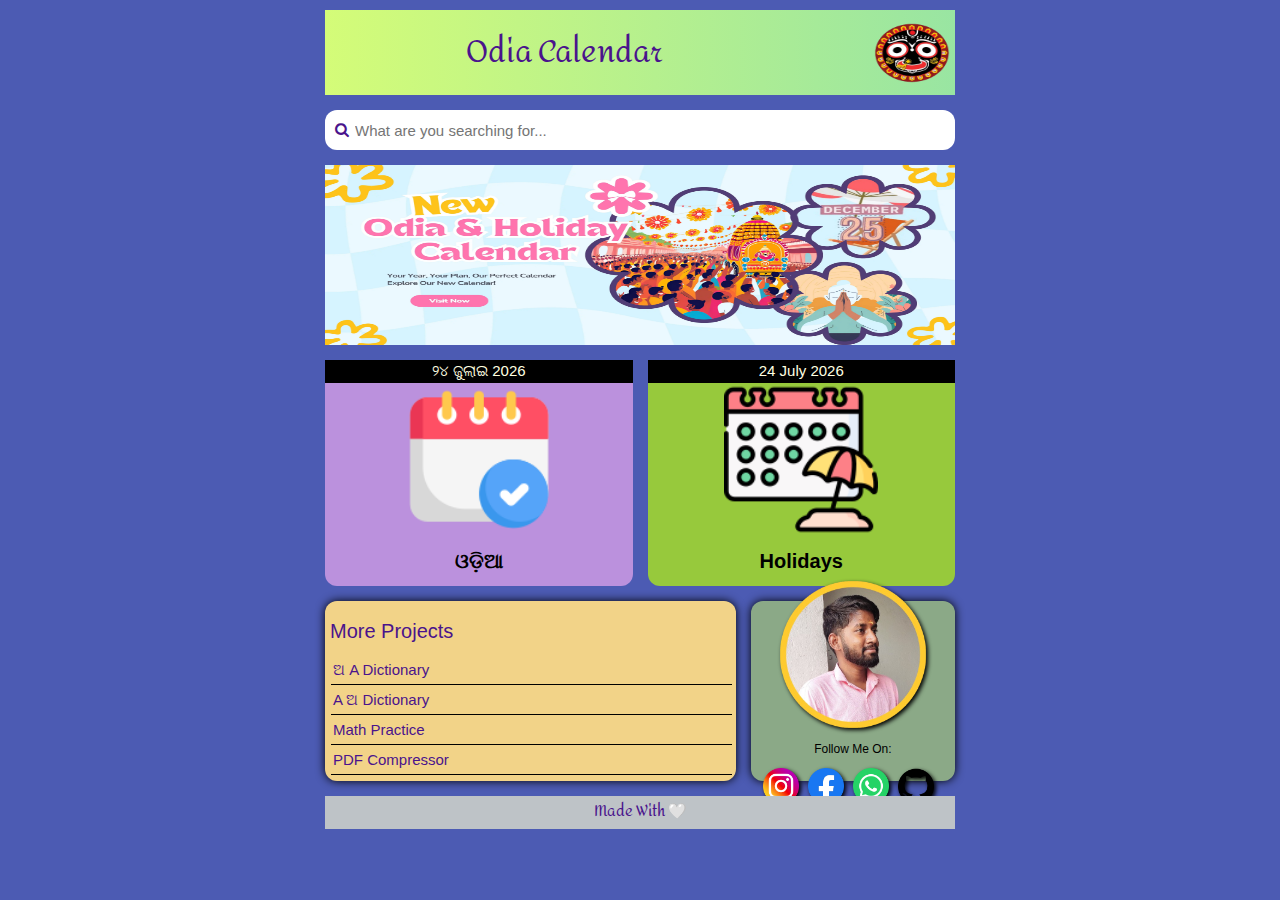
<file: index.html>
<!DOCTYPE html>
<html>
<head>
	<meta charset="utf-8">
	<meta name="viewport" content="width=device-width, initial-scale=1">
	<title>Odisha Calendar</title>
	<link rel="stylesheet" type="text/css" href="css/style.css">
    <link rel="stylesheet" href="https://cdnjs.cloudflare.com/ajax/libs/font-awesome/4.7.0/css/font-awesome.min.css">
    <link rel="stylesheet" href="https://www.w3schools.com/w3css/4/w3.css">
</head>
<body>
<div class="container">
	<div class="header">
        <h2>Odia Calendar</h2>
        <img src="image/jagannath.png">
    </div>
    <div class="main">
        <div class="search-container">
            <i class="fa fa-search" aria-hidden="true"></i>
        <input type="text" id="searchInput" placeholder="What are you searching for..." oninput="showAutocomplete(this.value)">

        <!-- <button onclick="searchHoliday()">Search</button> -->
        <div id="autocompleteList"></div>
            <div id="results" class="results"></div>
        </div>
        <div class="heading">
            <img class="mySlides w3-animate-fading" src="image/1.webp" style="width:100%">
            <img class="mySlides w3-animate-fading" src="image/2.webp" style="width:100%">
            <img class="mySlides w3-animate-fading" src="image/3.webp" style="width:100%">
        </div>
        <div class="card">
            <div class="card-1" onclick="location.href='odia-calendar.html';">
            	<p id="odiaDate"></p>
                <div>
                    <img src="image/calendar2.png">
                    <h4>ଓଡ଼ିଆ</h4>
                </div>
            </div>
            <div class="card-2" onclick="location.href='holiday-calendar.html';">
            	<p id="englishDate"></p>
                <div>
                    <img src="image/holidays.png">
                    <h4>Holidays</h4>
                </div>
            </div>
        </div>
        <div class="contact">
            <div class="row-1">
                <h4>More Projects</h4>
                <li class="col">
                    <a href="odia-dictionary">ଅ  A Dictionary</a>
                </li>
                <li class="col">
                    <a href="odia-dictionary">A ଅ Dictionary</a>
                </li>
                <li class="col">
                    <a href="odia-dictionary">Math Practice</a>
                </li>
                <li class="col">
                    <a href="odia-dictionary">PDF Compressor</a>
                </li>
            </div>
            <div class="row-2">
                <img src="image/sandeep3.png">
                <h4>Follow Me On:</h4>
                <div class="social">
                    <a href=""><img src="image/insta.png"></a>
                    <!-- <a href=""><img src="image/telegram.png"></a> -->
                    <a href=""><img src="image/facebook.png"></a>
                    <a href=""><img src="image/whatsapp.png"></a>
                    <a href=""><img src="image/github.png"></a>
                </div>
            </div>
        </div>
    </div>
    <footer>Made With 🤍</footer>
</div>
	

	<script>
    // Function to get current date
    function getCurrentDate() {
        const today = new Date();
        const options = { day: 'numeric', month: 'long', year: 'numeric' };
        
        // Format date in English
        const englishDate = today.toLocaleDateString('en-IN', options);
        
        // Define Odia month names
        const odiaMonths = [
            "ଜାନୁଆରୀ", "ଫେବୃଆରୀ", "ମାର୍ଚ୍ଚ", "ଅପ୍ରେଲ", 
            "ମେ", "ଜୁନ", "ଜୁଲାଇ", "ଅଗଷ୍ଟ", 
            "ସେପ୍ଟେମ୍ବର", "ଅକ୍ଟୋବର", "ନଭେମ୍ବର", "ଡିସେମ୍ବର"
        ];
        
        // Define day numbers in Odia
        const odiaNumbers = ["୦", "୧", "୨", "୩", "୪", "୫", "୬", "୭", "୮", "୯"];
        
        // Extract date components
        const day = today.getDate();
        const month = odiaMonths[today.getMonth()];
        const year = today.getFullYear();
        
        // Convert day and year to Odia script
        const odiaDay = String(day).split('').map(d => odiaNumbers[parseInt(d)]).join('');
        const odiaYear = String(year).split('').map(d => odiaNumbers[parseInt(d)]).join('');
        
        // Combine for final Odia date
        const odiaDate = `${odiaDay} ${month} ${year}`;
        
        // Display dates
        document.getElementById('englishDate').textContent = englishDate;
        document.getElementById('odiaDate').textContent = odiaDate;
    }
    
    // Call the function to set the dates on load
    getCurrentDate();

    //image slider


            var myIndex = 0;
                carousel();

                function carousel() {
                  var i;
                  var x = document.getElementsByClassName("mySlides");
                  for (i = 0; i < x.length; i++) {
                    x[i].style.display = "none";  
                  }
                  myIndex++;
                  if (myIndex > x.length) {myIndex = 1}    
                  x[myIndex-1].style.display = "block";  
                  setTimeout(carousel, 9000);    
        }
</script>


<script>
        const holidays2025 = {
            0: {14: "Makar Sankranti", 23: "Subash Chandra Bose Jayanti / Vir Surendrasai Jayanti", 26: "Republic Day"},
            1: {2: "Basanta Panchami", 26: "Maha Shivaratri"},
            2: {5: "Panchayati Raj Divas", 14: "Dola Purnima", 15: "Holi", 31: "Id-ul-Fitre"},
            3: {1: "Utkal Divas", 3: "Sri Ram Navami", 14: "Maha Vishuva Sankranti/ Dr. B.R. Ambedkar Jayanti", 18: "Good Friday"},
            4: {12: "Buddha Purnima/ Birthday of Pt. Raghunath Murmu", 27: "Sabitri Amabasya"},
            5: {7: "Id-ul-Zuha", 14: "Pahili Raja (2nd Saturday)", 15: "Raja Sankranti", 27: "Ratha Yatra"},
            6: {5: "Bahuda Yatra(Optional Holiday)", 6: "Muharram"},
            7: {9: "Jhulana Purnima (2nd Saturday)", 15: "Independence Day/ Janmastami", 27: "Ganesh Puja", 28: "Nuakhai"},
            8: {5: "Birthday of Prophet Muhammad", 21: "Mahalaya", 29: "Mahasaptami", 30: "Mahastami"},
            9: {1: "Mahanavami", 2: "Vijaya Dasami/ Gandhi Jayanti", 7: "Kumar Purnima", 21: "Diwali"},
            10: {5: "Rahas Purnima", 12: "Prathamastami(Optional Holiday)"},
            11: {25: "X-Mas Day"}
        };

                function monthToName(month) {
            const monthNames = ["January", "February", "March", "April", "May", "June", "July", "August", "September", "October", "November", "December"];
            return monthNames[month];
        }

        function showAutocomplete() {
            const input = document.getElementById('searchInput').value.trim().toLowerCase();
            const autocompleteList = document.getElementById('autocompleteList');
            autocompleteList.innerHTML = '';

            if (input === '') {
                document.getElementById('autocompleteList').style.display = "none";
                document.getElementById('results').style.display = "none";
                return;
            }
            else{
                document.getElementById('autocompleteList').style.display = "block";
                document.getElementById('results').style.display = "block";
            }





            let matches = [];
            for (let month in holidays2025) {
                const monthName = monthToName(parseInt(month));
                for (let date in holidays2025[month]) {
                    const holiday = holidays2025[month][date];
                    if (date.toString().includes(input) || monthName.toLowerCase().includes(input) || holiday.toLowerCase().includes(input)) {
                        matches.push(`${monthName} ${date}: ${holiday}`);
                    }
                }
            }

            matches.forEach(match => {
                const item = document.createElement('div');
                item.className = 'autocomplete-item';
                item.textContent = match;
                item.onclick = function() {
                    document.getElementById('searchInput').value = match;
                    autocompleteList.innerHTML = '';
                    document.getElementById('results').innerHTML = `<p><strong>${match}</strong></p>`;
                    document.getElementById('autocompleteList').style.display = "none";
                };
                autocompleteList.appendChild(item);
            });
        }

        function searchHoliday() {
            const input = document.getElementById('searchInput').value.trim().toLowerCase();
            let results = '';

            for (let month in holidays2025) {
                const monthName = monthToName(parseInt(month));
                for (let date in holidays2025[month]) {
                    const holiday = holidays2025[month][date];
                    if (date.toString() === input || monthName.toLowerCase().includes(input) || holiday.toLowerCase().includes(input)) {
                        results += `<p><strong>${monthName} ${date}</strong>: ${holiday}</p>`;
                    }
                }
            }

            if (results === '') {
                results = '<p>No holidays found for your search.</p>';
            }

            document.getElementById('results').innerHTML = results;
        }

//placeholder text

        const searchBar = document.getElementById('searchInput');

            // Array of product names
            const productNames = [
              "Search Your Holiday",
              "Holi",
              "2nd Saturday",
              "Independence Day",
              "Shivaratri",
              "26 January",
              "Durga Puja",
              "Ganesh Puja",
              "Kali Puja"
            ];

            let currentIndex = 0;
            let intervalId;

            // Function to update the placeholder with product names
            function cycleProductNames() {
              intervalId = setInterval(() => {
                searchBar.placeholder = `Looking for ${productNames[currentIndex]}...`;
                currentIndex = (currentIndex + 1) % productNames.length; // Loop back to start
              }, 2000);
            }

            // Focus event: Show "Search for products..."
            searchBar.addEventListener('focus', () => {
              clearInterval(intervalId); // Stop cycling product names
              searchBar.placeholder = "What are you searching for...";
            });

            // Blur event: Start cycling product names
            searchBar.addEventListener('blur', () => {
              cycleProductNames();
            });

            // Start cycling product names when the page loads
            cycleProductNames();

    </script>
</body>
</html>
</file>
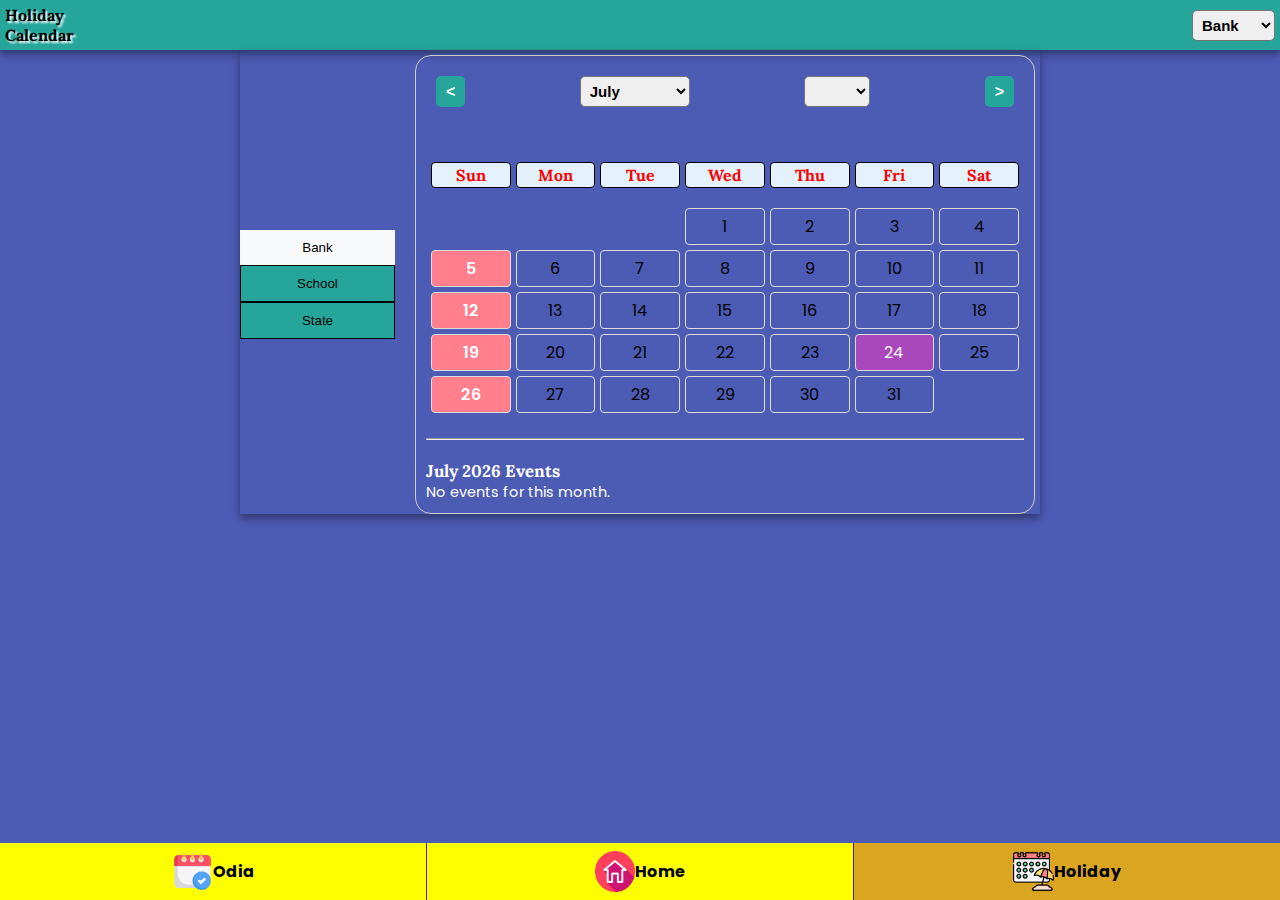
<file: holiday-calendar.html>
<!DOCTYPE html>
<html lang="en">
<head>
    <meta charset="UTF-8">
    <meta name="viewport" content="width=device-width, initial-scale=1.0">
    <meta http-equiv="Cache-Control" content="max-age=31536000, public">
    <meta http-equiv="Expires" content="Thu, 31 Dec 2099 23:59:59 GMT">
    <title>Monthly Calendar with Events</title>
    <link rel="stylesheet" href="css/holiday-style.css">
    <link rel="stylesheet" type="text/css" href="css/common.css">
</head>
<body>
    <header>
        <div class="logo">
            <h4>Holiday</h4>
            <h4>Calendar</h4>
        </div>

        <div class="select-holiday">      
            <label for="tab_selector"></label>
            <select id="tab_selector">
                <option value="bank">Bank</option>
                <option value="school">School</option>
                <option value="state">State</option>
            </select>
        </div>  
    </header>
    <div class="calendar-container">
        <!-- Sidebar with Tabs -->
        <div class="tabs">
            <button id="tab_bank" class="tab">Bank</button>
            <button id="tab_school" class="tab">School</button>
            <button id="tab_state" class="tab">State</button>
        </div>

        <!-- Calendar with Controls -->
        <div class="calendar-wrapper">
            <div class="calendar-controls">
                <button id="prevMonth">&lt;</button>
                <select id="select_month"></select>
                <select id="select_year"></select>
                <button id="nextMonth">&gt;</button>
                <!-- <button id="currentMonth">||</button> -->
            </div>
            
            <!-- Single Month Calendar Display -->
            <div class="month-calendar" id="month-calendar"></div>

            <hr>
            <!-- Events List Display -->
            <div id="events-list" class="events-list"></div>
        </div>
    </div>


    <br><br><br>
    <div class="mob-menu">
        <li>
            <img src="image/calendar2.png?v=1.0.0">
            <a href="odia-calendar.html">Odia</a>
        </li>
        <li class="dual-border">
            <img src="image/home.png?v=1.0.0">
            <a href="index.html">Home</a></li>
        <li class="active">
            <img src="image/holidays.png?v=1.0.0">
            <a href="holiday-calendar.html">Holiday</a>
        </li>
    </div>

    <script src="js/holiday-script.js?v=1.0.0"></script>
    <script>
            if ('serviceWorker' in navigator) {
            window.addEventListener('load', () => {
                navigator.serviceWorker.register('js/service-worker.js')
                .then(registration => {
                    console.log('Service Worker registered with scope:', registration.scope);
                })
                .catch(error => {
                    console.log('Service Worker registration failed:', error);
                });
            });
        }

    </script>
</body>
</html>
</file>
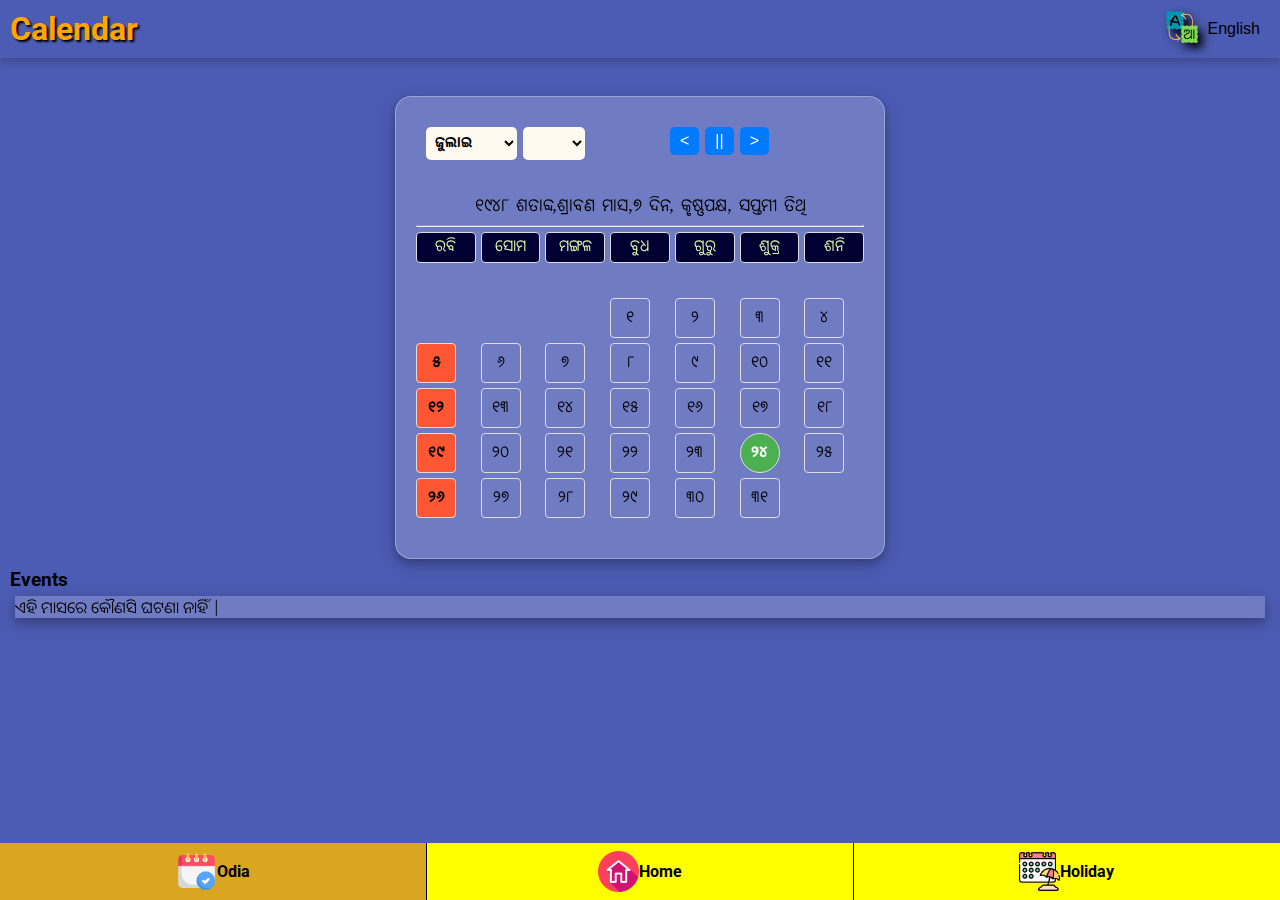
<file: odia-calendar.html>
<!DOCTYPE html>
<html lang="en">
<head>
    <meta charset="UTF-8">
    <meta name="viewport" content="width=device-width, initial-scale=1.0">
    <meta http-equiv="Cache-Control" content="max-age=31536000, public">
    <meta http-equiv="Expires" content="Thu, 31 Dec 2099 23:59:59 GMT">
    <link rel="stylesheet" href="css/odia-calendar.css">
    <link rel="stylesheet" type="text/css" href="css/common.css">
    <script src="https://ajax.googleapis.com/ajax/libs/jquery/3.7.1/jquery.min.js"></script>
    <title>Calendar with Events</title>
</head>
<body>
    <header>
        <h1>Calendar</h1>
        <div id="fullcalendarIcon">
            <p id="fullcalendardate"></p>
            <img src="image/calendar.png?v=1.0.0" class="fullcalendarimg">
        </div>
        <div>
            <span><img src="image/translate.png?v=1.0.0"> </span>
            <button id="translate_btn">English</button>
        </div>
    </header>
    <br><br>
    <div id="calendar">
        <div class="toprow">
            <div>
                <select id="select_month"></select>
                <select id="select_year"></select>
            </div>
            <div>
                <button id="prev_month"><</button>
                <button id="curr_month">||</button>
                <button id="next_month">></button>
            </div>
            <div>
        </div>
    </div>
        <div class="date-info">
            <span id="saka-calendar-date">Saka Year: 1946, Month: Ashadha, Day: 1</span> <!-- Saka calendar info -->
            <span id="demo"></span>
        </div>
        <hr>
            <div id="calendar_days"></div>
        <div id="calendar_dates"></div>
    </div>
    <div class="event">
        <h3>Events</h3>
        <ul id="eventList"></ul>
    </div>

    <div id="fullcalendar"></div>
    <br><br><br>
    <div class="mob-menu">
        <li class="active">
            <img src="image/calendar2.png?v=1.0.0">
            <a href="odia-calendar.html">Odia</a>
        </li>
        <li class="dual-border">
            <img src="image/home.png?v=1.0.0">
            <a href="index.html">Home</a></li>
        <li>
            <img src="image/holidays.png?v=1.0.0">
            <a href="holiday-calendar.html">Holiday</a>
        </li>
    </div>

    <script src="js/odia-calendar.js?v=1.0.0"></script>
    <script>
            if ('serviceWorker' in navigator) {
            window.addEventListener('load', () => {
                navigator.serviceWorker.register('js/service-worker.js')
                .then(registration => {
                    console.log('Service Worker registered with scope:', registration.scope);
                })
                .catch(error => {
                    console.log('Service Worker registration failed:', error);
                });
            });
        }

    </script>
</body>
</html>
</file>
<file: css/style.css>
@import url('https://fonts.googleapis.com/css2?family=Amita:wght@400;700&display=swap');
@import url('https://fonts.googleapis.com/css2?family=Lora:ital,wght@0,400..700;1,400..700&family=Poppins:ital,wght@0,100;0,200;0,300;0,400;0,500;0,600;0,700;0,800;0,900;1,100;1,200;1,300;1,400;1,500;1,600;1,700;1,800;1,900&display=swap');
*{
    margin: 0;
    padding: 0;
    box-sizing: border-box;
}
body {
    font-family: "Poppins", sans-serif;
    font-weight: 400;
    background-color: #4C5BB3;
    color: #4A148C;
    padding: 10px;
    display: flex;
    align-items: center;
    justify-content: center;
}
.container{
/*    background-color: red;*/
    width: 100%;
    display: flex;
    flex-direction: column;
    gap: 1rem;
}
.search-container{
    position: relative;
}
.search-container input{
    padding: 5px;
    height: 40px;
    padding-left: 30px;
    width: 100%;
    border: none;
    outline: none;
    border-radius: 12px;
}
.search-container .fa{
    position: absolute;
    left: 10px;
    top: 12px;
}
#autocompleteList{  
    padding: 5px;
    overflow-y: auto;
    max-height: 80vh;
    position: absolute;
    width: 100%;
    background-color: cornsilk;
    z-index: 1;
    display: none;
}
.autocomplete-item {
    padding: 10px;
    cursor: pointer;
    margin: 5px;
    box-shadow: 0 4px 8px 0 rgba(0, 0, 0, 0.2);
}
.autocomplete-item:hover {
    background-color: #f0f0f0;
}
.results {
    margin-top: 20px;
    background-color: cornsilk;
    display: none;
}
.header{
    display: flex;
    align-items: center;
    gap: 5rem;
    padding: 5px;
    background-image: linear-gradient(to left, #99E5A2 , #D4FC78);
}
.header img{
    flex: 1;
    width: 4rem;
    height: 4rem;
}
.header h2{
    flex: 6;
    width: 100%;
    text-align: right;
    padding: 5px;
    border-radius: 12px;
    text-align: center;
    font-family: "Amita", serif;
    font-weight: 400;
    font-style: normal;
}

.main{
    display: flex;
    flex-direction: column;
    gap: 1rem;
}
.heading{
    height: 12rem;
    width: 100%;
}
.heading img{
    width: 100%;
    height: 12rem
}
.card{
    display: flex;
    align-items: center;
    justify-content: center;
    width: 100%;
    margin: auto;
    gap: 1rem;
}

.card img{
    width: 50%;
}
.card h4{
    text-align: center;
    color: black;
    font-weight: bold;
}
.card p{
    background-color: black;
    width: 100%;
    text-align: center;
    color: lightyellow;
}
.card-1{
    flex: 1;
    cursor: pointer;
    background-color: #bb91dd;
    text-align: center;
    border-bottom-right-radius: 12px;
    border-bottom-left-radius: 12px;
}
.card-2{
    flex: 1;
    cursor: pointer;
    background-color: #97c93c;
    text-align: center;
    border-bottom-right-radius: 12px;
    border-bottom-left-radius: 12px;
}

.contact{
    display: flex;
    width: 100%;
    margin: auto;
    gap: 1rem;
}
.contact .row-1{
    flex: 2;
    background-color: #F2D388;
    height: 12rem;
    box-shadow: 0 0 10px black;
    border-radius: 12px;
}
.contact .row-2{
    flex: 1;
    background-color: #8BA987;
    height: 12rem;
    display: flex;
    flex-direction: column;
    align-items: center;
    justify-content: center;
    padding: 2px;
    box-shadow: 0 0 10px black;
    border-radius: 12px;
}
.row-1{
    display: flex;
    flex-direction: column;
    padding: 5px;
}
.col{
    width: 100%;
    flex: 1;
/*    background-color: cornsilk;*/
    border-bottom: solid 1px black;
    margin: 1px;
    list-style: none;
    padding: 2px;
}
.col a{
    text-decoration: none;
    font-size: 15px;
}
.contact .row-2 h4{
    font-size: 0.8rem;
    color: black;
}
.row-2 img{
    width: 75%;
    filter: drop-shadow(2px 2px 2px black)
}
.row-2 .social{
    width: 90%;
    margin: auto;
    display: flex;
}
.row-2 .social img{
    width: 80%;
}
footer{
    padding: 5px;
    text-align: center;
    bottom: 0;
    background-color: #bec3c7;
    -webkit-backdrop-filter: blur(5px);
    backdrop-filter: blur(5px);
    font-family: "Amita", serif;
    font-weight: 400;
    font-style: normal;
}
@media only screen and (orientation: landscape){
    .container{
        width: 50%;
        margin: auto;
    }
    .heading img{
        width: 100%;
    }
}
</file>
<file: css/holiday-style.css>
@import url('https://fonts.googleapis.com/css2?family=Lora:ital,wght@0,400..700;1,400..700&family=Poppins:ital,wght@0,100;0,200;0,300;0,400;0,500;0,600;0,700;0,800;0,900;1,100;1,200;1,300;1,400;1,500;1,600;1,700;1,800;1,900&display=swap');
*{
    margin: 0;
    padding: 0;
    box-sizing: border-box;
}
body {
    font-family: "Poppins", sans-serif;
    font-weight: 400;
    background-color: #4C5BB3;
    color: #4A148C;
}
h1, h2, h3, h4, .tabs, .day-name, .month-name{
    font-family: "Lora", serif;
  font-optical-sizing: auto;
  font-weight: bold;
  font-style: normal
}
header{
    background-color: #26A69A;
    color: black;
    display: flex;
    justify-content: space-between;
    align-items: center;
    padding: 5px;
/*    height: 60px;*/
    box-shadow: 0 4px 8px 0 rgba(0, 0, 0, 0.4);
}
h4 {
  text-shadow: 2px 2px 2px #ffffff;
}
.calendar-container {
    display: flex;
    width: 100%;
    max-width: 800px;
    margin: auto;
    padding-top: 5px;
    padding-right: 5px;
    position: relative;
    box-shadow: 0 4px 8px 0 rgba(0, 0, 0, 0.4);
}
.tabs {
    width: 20%;
    display: flex;
    flex-direction: column;
    justify-content: center;
    margin-right: 20px;
}
.tab {
    padding: 10px;
    text-align: center;
    cursor: pointer;
    background-color: #26A69A;
}
.tab.active {
    background-color: #F8F9FA;
    color: #000000;
    border: none;
}
.tabs button{
    border: solid 1px;
}
.calendar-wrapper {
    width: 80%;
    font-size: 1rem;
    padding: 10px;
    border-radius: 16px;
    border: 1px solid #ccc;
}
.calendar-controls {
    display: flex;
    flex-direction: row;
    justify-content: space-between;
    margin-bottom: 20px;
    padding: 10px;
}
select{
    padding: 5px;
    font-size: 15px;
    font-weight: bold;
/*    border: solid 1px;*/
    border-radius: 5px;
    outline: none;
}
.calendar-controls button {
/*    margin: 5px;*/
    padding: 5px 10px;
    font-size: 16px;
    background-color: #26A69A;
    border: none;
    color: #FFFFFF;
    font-weight: bold;
    border-radius: 5px;
    cursor: pointer;
}

.calendar-controls button:hover {
    background-color: #0056b3; /* Darker blue on hover */
}
.month-calendar {
    width: 100%;
    border-radius: 16px;
    padding: 5px;
    gap: 3px;
/*    border: 1px solid #ccc;*/
}
.month-name {
    text-align: center;
    font-weight: bold;
}
.calendar-days,
.calendar-dates {
    display: grid;
    grid-template-columns: repeat(7, 1fr);
    gap: 5px;
    margin: 20px 0;
}
.day-name{
    padding: 2px;
    background-color: #E3F2FD;
    color: red;
    border: 1px solid black;
    border-radius: 4px;
    font-weight: bold;
    text-align: center;
}
.date {
    text-align: center;
    font-size: 1rem;
    padding: 5px;
/*    background-color: #E3F2FD;*/
/*    color: #333333;*/
    color: black;
    border: 1px solid #ddd;
    border-radius: 4px;
}
.date.active {
    background-color: #42A5F5;
    color: #FFFFFF;
}
.date.today {
    background-color: #AB47BC;
    color: #FFFFFF;
}
.sunday {
    background-color: #ff808c;
    font-weight: 600;
    color: white;
}
.highlight-red {
    background-color: lightskyblue;
    color: white; /* Optional: makes the text more readable */
}
.events-list {
    margin-top: 20px;
    font-size: 0.9em;
    color: white;
}
.event-item {
    margin: 5px 0;
    color: white;
    padding: 2px;
    text-align: left;
    border-radius: 5px;
}
.event-item:nth-child(odd) { background-color: tomato; }
.event-item:nth-child(even) { background-color: mediumseagreen; }
.event-item:nth-child(3n) { background-color: darkcyan; }
.event-item:nth-child(4n) { background-color: mediumorchid; }

@media screen and (max-width: 720px){
    .calendar-container {
        padding-top: 20px;
        padding-bottom: 20px;
        padding-right: 20px;
        top: 20px;
        box-shadow: 0 4px 8px 0 rgba(0, 0, 0, 0.4);
    }
}

@media screen and (max-width: 600px){
    .calendar-container {
        width: 95%;
    }

    .tabs {
        width: 3%;
        position: fixed;
        transform: translateY(25%);

    }
    .tab {
        writing-mode: vertical-lr;
        text-orientation: mixed;
        line-height: 0px;
        font-size: 1rem;
    }
    .calendar-wrapper {
        width: 95%;
        margin-left: 1.8rem;
        padding: 5px;
    }
    .calendar-days,
    .calendar-dates {
        display: grid;
        grid-template-columns: repeat(7, 1fr);
        gap: 3px;
        margin: 15px 0;
    }
    .events-list{
        text-align: center;
    }
}
</file>
<file: css/common.css>
*{
    margin: 0;
    padding: 0;
    box-sizing: border-box;
}
.mob-menu{
    display: flex;
    align-items: center;
    justify-content: space-between;
    background: yellow;
    position: fixed;
    bottom: 0;
    bottom: 0;
    left: 0;
    right: 0;
    text-align: center;
}
.mob-menu li{
    list-style: none;
    padding: 8px;
    width: 100%;
    display: flex;
    align-items: center;
    justify-content: center;
}
.mob-menu a{
    text-decoration: none;
    color: black;
    text-align: center;
    font-weight: bold;
}
.mob-menu li img{
    width: 25%;
}
.mob-menu .active{
    background-color: goldenrod;
}
.mob-menu .dual-border{
    border-left: solid 1px;
    border-right: solid 1px;
}


@media only screen and (orientation: landscape){
    .mob-menu li img{
        width: 10%;
    }
}
</file>
<file: css/odia-calendar.css>
@import url('https://fonts.googleapis.com/css2?family=Noto+Serif+Oriya:wght@400..700&display=swap');
@import url('https://fonts.googleapis.com/css2?family=Noto+Sans+Oriya:wght@100..900&display=swap');
@import url('https://fonts.googleapis.com/css2?family=Roboto:wght@400;700&display=swap');
*{
    margin: 0;
    padding: 0;
    box-sizing: border-box;
}
body {
    font-family: 'Roboto', sans-serif;
/*    background: linear-gradient(to right, #536976, #292e49);*/
    background-color: #4C5BB3;
}
header{
    padding: 10px;
    box-shadow: 0 4px 8px 0 rgba(0, 0, 0, 0.2);
}
header h1{
    text-shadow: 2px 2px  2px black;
    color: orange;
}
header, header div{
    display: flex;
    align-items: center;
    justify-content: space-between;
}
header img{
    width: 32px;
    height: 32px;
    filter:drop-shadow(5px 5px 5px)
}
header #fullcalendardate{
    position: relative;
    left: 25px;
    top: 5px;
    z-index: 1;
}
#fullcalendarIcon{
    display: none;
}
.date-info{
    text-align: center;
    font-size: 1.1rem;
}
.date-info{
    text-align: center;
}
#calendar_dates {
    display: grid;
    grid-template-columns: repeat(7, 1fr);
    gap: 5px;
    margin: 20px 0;
}
.date {
    width: 40px;
    height: 40px;
    display: flex;
    align-items: center;
    justify-content: center;
    border: 1px solid #ddd;
    border-radius: 4px;
    position: relative;
}
#calendar{
    width: 100%;
    max-width: 490px;
    margin: auto;
    display:flex;
    flex-direction: column;
    border-radius: 16px;
    padding: 20px;
    gap: 5px;
    font-family: "Noto Serif Oriya", serif;
    background: rgba(255, 255, 255, 0.2);
    backdrop-filter: blur(5px);
        -webkit-backdrop-filter: blur(5px);
    border: 1px solid rgba(255, 255, 255, 0.3);
    box-shadow: 0 4px 8px 0 rgba(0, 0, 0, 0.2), 0 6px 20px 0 rgba(0, 0, 0, 0.19);
}
#calendar .toprow{
    display: flex;
    flex-direction: row;
    justify-content: space-between;
    margin-bottom: 20px;
    padding: 10px;
}
#calendar .toprow select{
    padding: 5px;
    font-size: 15px;
    font-weight: bold;
    border: none;
    border-radius: 5px;
    outline: none;
    font-family: "Noto Serif Oriya", serif;
    background-color: floralwhite;
}
button {
/*    margin: 5px;*/
    padding: 5px 10px;
    font-size: 16px;
    background-color: #007BFF; /* Blue background */
    color: white; /* White text */
    border: none;
    border-radius: 5px;
    cursor: pointer;
}

button:hover {
    background-color: #0056b3; /* Darker blue on hover */
}

.date.sunday {
    background-color: #FF5733;
    font-weight: bold;
}


#calendar_days {
    display: grid;
    grid-template-columns: repeat(7, 1fr);
    gap: 5px;
    margin-bottom: 10px;
}

.day-name {
    color: #DAF7A6;
    text-align: center;
    display: flex;
    justify-content: center;
    align-items: center;
    padding: 3px;
    background-color: #000033;
    border: 1px solid #ddd;
    border-radius: 4px;

}

.today {
    background-color: #4CAF50;
    border-radius: 100px;
    color: white;
    font-weight: bold;
}
.event{
    padding: 10px;
}
#eventList{
    align-items: center;
}
#eventList div{
    display: flex;
    align-items: center;
    margin: 5px;
    box-shadow: 0 4px 8px 0 rgba(0, 0, 0, 0.2), 0 6px 20px 0 rgba(0, 0, 0, 0.19);
    font-family: "Noto Sans Oriya", sans-serif;
  font-optical-sizing: auto;
  font-weight: 350;
  font-style: normal;
  font-variation-settings: "wdth" 100;
}
#eventList div span{
    font-size: 1.1rem;
    width: 2rem;
    border-radius: 5px;
    color: white;
    text-align: center;
    margin: 5px;
    padding: 5px;
    background-color: #000033; 
}
#eventList div:nth-child(odd) {
    background: rgba(255, 255, 255, 0.2);
    backdrop-filter: blur(5px);
        -webkit-backdrop-filter: blur(5px);
}
#eventList div:nth-child(even) {
  background-color: #34495e;
  color: #DAF7A6;
}

#translate_btn{
    background-color: transparent;
    color: black;
}


/*full year calendar*/



@media screen and (max-width: 450px){
    #calendar{
        margin: auto;
        width: 95%;
        padding: 10px;
    }
}
</file>
